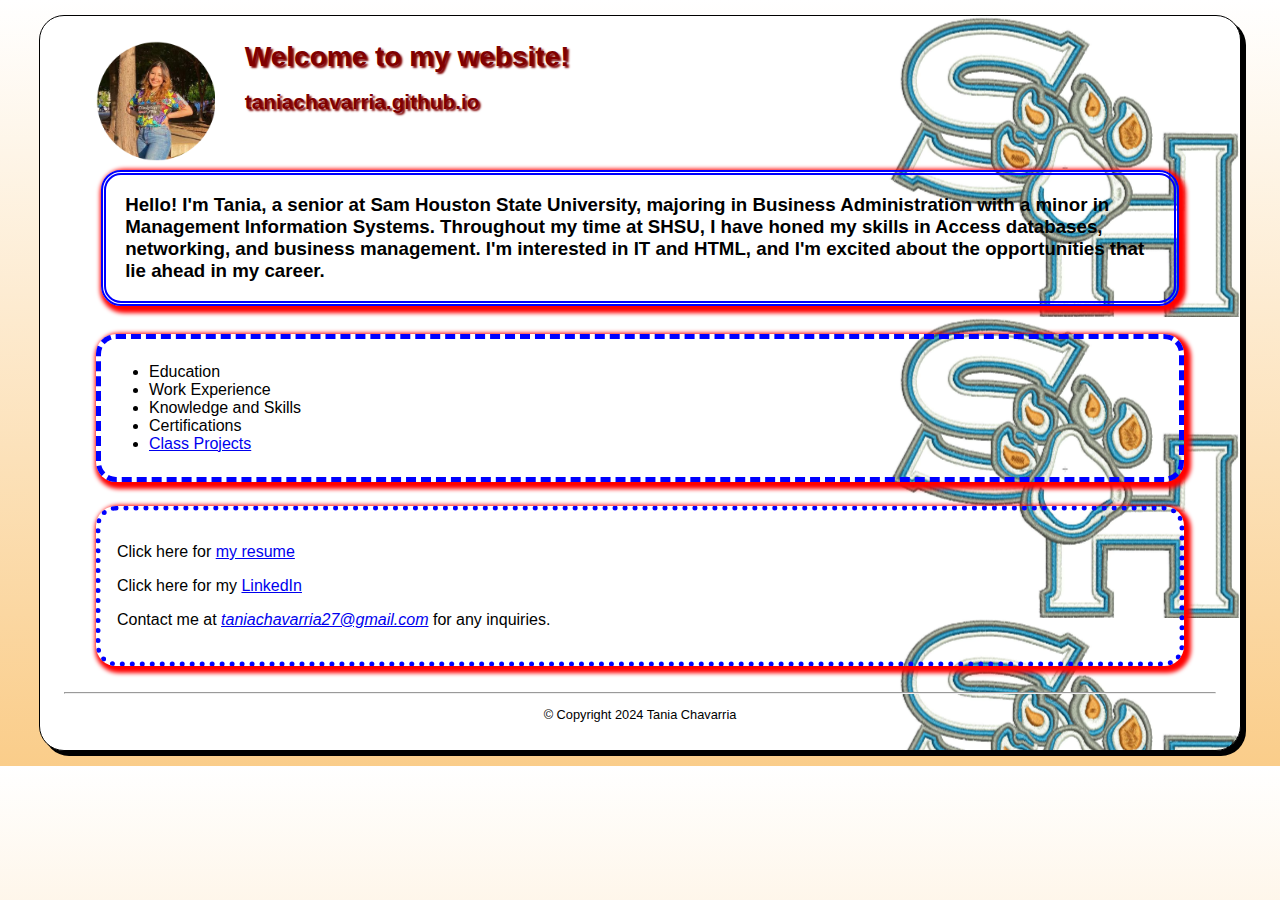
<file: index.html>
<!DOCTYPE html>
<html lang="en">
<head>
    <meta charset="UTF-8">
    <meta name="viewport" content="width=device-width, initial-scale=1.0">
    <meta name="description" content="Tania Chavarria's personal website">
    <meta name="keywords"    content="Tania, Chavarria, SHSU, MIS, professor">
    <title>Tania Chavarria's personal website</title>
    <link rel="stylesheet" href="styles/main1.css">
</head>
<body>
    <header>
        <img src="images/picture.png" alt="Tania's image" height="120">
        <h1 class="shadow">Welcome to my website!</h1>
        <h2 class="shadow">taniachavarria.github.io</h2>
    </header>
    <main>
        <h3>Hello! I'm Tania, a senior at Sam Houston State University, majoring in Business Administration with a minor in Management Information Systems. Throughout my time at SHSU, I have honed my skills in Access databases, networking, and business management. I'm interested in IT and HTML, and I'm excited about the opportunities that lie ahead in my career.</h3>
        <nav>
            <ul id="list">
                <li>Education </li>
                <li>Work Experience</li>
                <li>Knowledge and Skills</li>
                <li>Certifications</li>
                <li><a href="#">Class Projects</a></li>

            </ul>
        </nav>
        <div class="contact">
            <p>Click here for <a href="files/resume.docx">my resume</a></p>
            <p>Click here for my <a href="https://www.linkedin.com/in/tania-chavarria-480b711a0" target="_blank">LinkedIn</a></p>
            <p>Contact me at <em><a href="mailto:taniachavarria@gmail.com"> taniachavarria27@gmail.com</a></em> for any inquiries.</p>
        </div>
        <br>
        <hr>
    </main>
    <footer>
        <p class="copyright">&copy; Copyright 2024 Tania Chavarria</p>
    </footer>
</body>
</html>
</file>
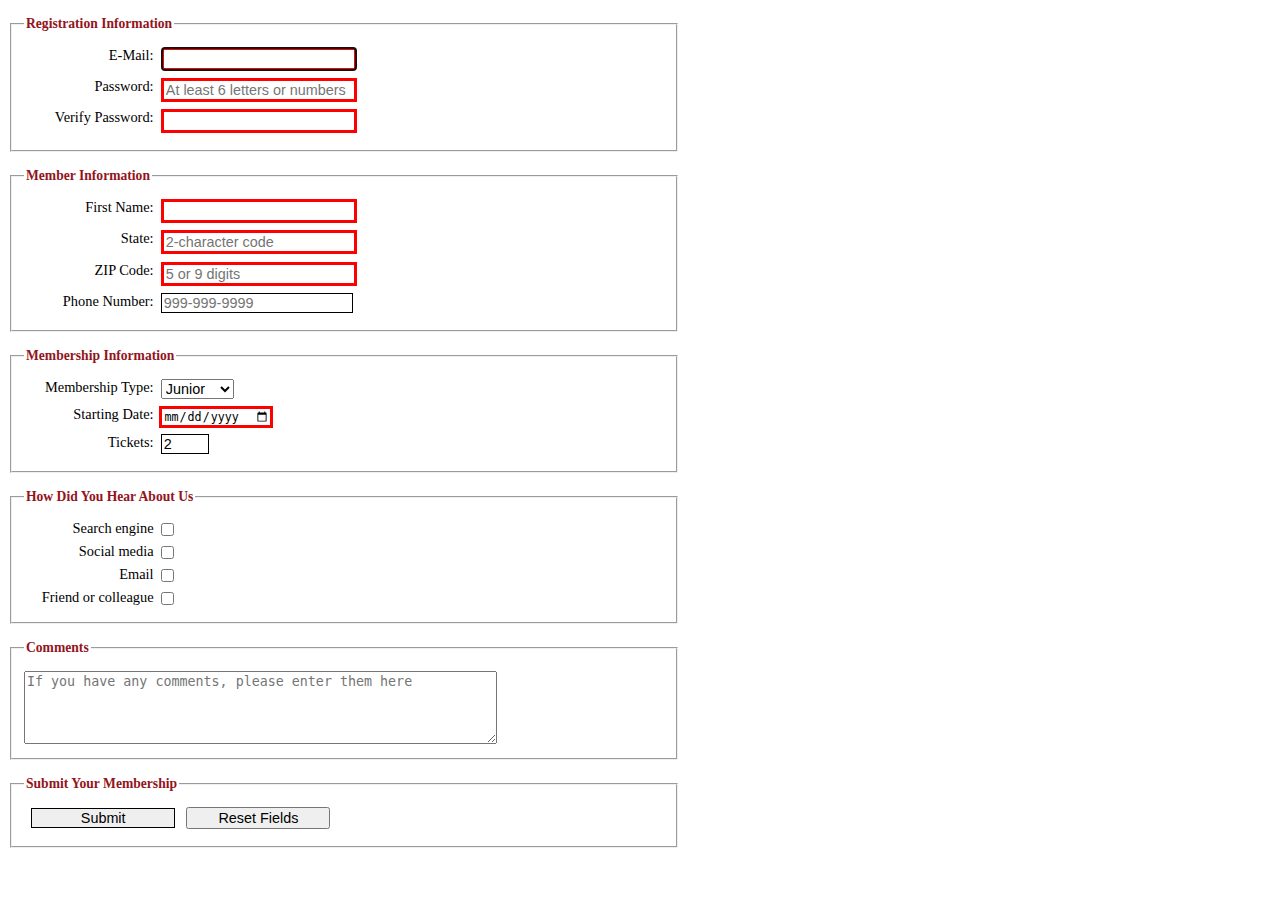
<file: form.html>
<!DOCTYPE html>
<html lang="en">
<head>
    <meta charset="UTF-8">
    <meta name="viewport" content="width=device-width, initial-scale=1.0">
    <title>Q8 Form</title>
    <link rel="stylesheet" href="styles/form.css">
</head>
<body>
    <form action="register_account.html" method="post" id="registration_form">
        <fieldset>
            <legend>Registration Information</legend>
            <label for="email">E-Mail:</label>
            <input type="email" name="email" id="email"
                autofocus required autocomplete="on"><br>
            <label for="password">Password:</label>
            <input type="password" name="password" id="password" required
                placeholder="At least 6 letters or numbers" 
                pattern="[a-zA-Z0-9]{6,}"
                title="Must be at least 6 alphanumeric characters">
            <br>
            <label for="verify">Verify Password:</label>
            <input type="password" name="verify" id="verify" required><br>
     </fieldset>
     <fieldset>
        <legend>Member Information</legend>
        <label for="first_name">First Name:</label>
        <input type="text" name="first_name" id="first_name"
            required autocomplete="on"><br>        
        <label for="state">State:</label>
        <input type="text" name="state" id="state" required 
            maxlength="2" 
            placeholder="2-character code"
            autocomplete="on"><br>
        <label for="zip">ZIP Code:</label>
        <input type="text" name="zip" id="zip" required
            placeholder="5 or 9 digits" 
            pattern="^\d{5}(-\d{4})?$"
            title="Either 5 or 9 digits"
            autocomplete="on"><br>
        <label for="phone">Phone Number:</label>
        <input type="tel" name="phone" id="phone"
            placeholder="999-999-9999" 
            pattern="\d{3}[\-]\d{3}[\-]\d{4}" 
            title="Must be 999-999-999 format"
            autocomplete="on"><br>
    </fieldset>
    <fieldset>
    <legend>Membership Information</legend>
        <label for="membership_type">Membership Type:</label>
        <select name="membership_type" id="membership_type">
            <option value="junior">Junior</option>
            <option value="regular">Regular</option>
            <option value="charter">Charter</option>
        </select><br>
        <label for="start_date">Starting Date:</label>
        <input type="date" name="start_date" id="start_date" required><br>
        <label for="tickets">Tickets:</label>
        <input type="number" name="tickets" id="tickets" min="1" max="4" value="2"><br>
    </fieldset>
    <fieldset>
        <legend>How Did You Hear About Us</legend>
        <input type="checkbox" name="source1" id="source1" value="searchengine">
        <label for="source1">Search engine</label><br>
        <input type="checkbox" name="source1" id="source1" value="socialmedia">
        <label for="source1">Social media</label><br>
        <input type="checkbox" name="source1" id="source1" value="email">
        <label for="source1">Email</label><br>
        <input type="checkbox" name="source1" id="source1" value="friendorcolleague">
        <label for="source1">Friend or colleague</label><br>
        </fieldset>
        <fieldset>
            <legend>Comments</legend>
            <textarea name="comments" id="comments" placeholder="If you have any comments, please enter them here"></textarea><br>
        </fieldset>
        <fieldset id="buttons">
            <legend>Submit Your Membership</legend>
            <input type="submit" value="Submit">
            <input type="reset" value="Reset Fields">
        </fieldset>
        
    </form>
</body>
</html>
</file>
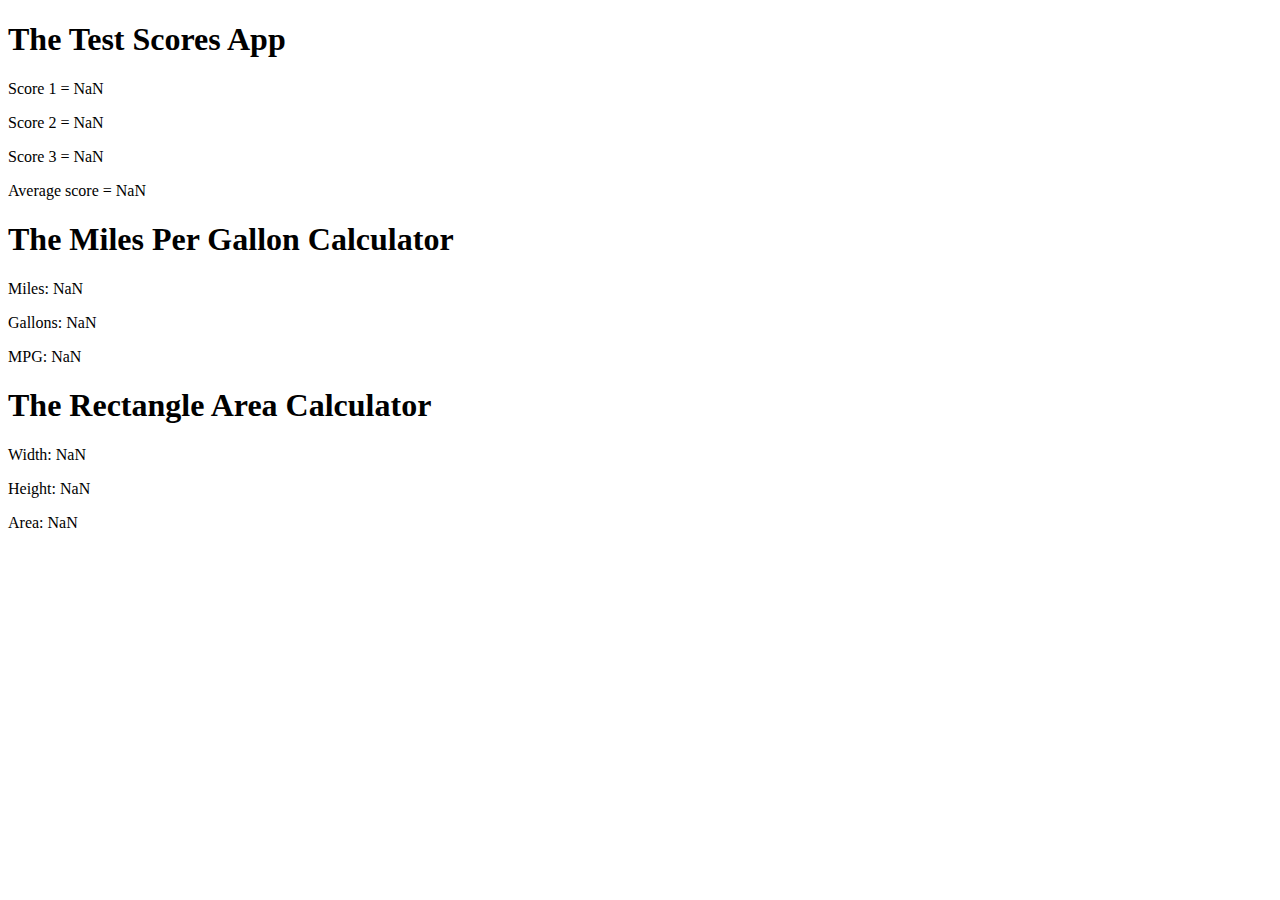
<file: jsdemo24.html>
<!DOCTYPE html>
<html lang="en">
<head>
    <meta charset="UTF-8">
    <meta name="viewport" content="width=device-width, initial-scale=1.0">
    <title>Quiz 9 JavaScript</title>
</head>
<body>
    <h1>The Test Scores App</h1>
    <script src="jsfall.js"></script>

    <h1>The Miles Per Gallon Calculator</h1>
    <script>
        const miles = parseInt(prompt("Enter miles driven"));
        const gallons = parseInt(prompt("Enter gallons of gas used"));
        const mpg = parseFloat(miles/gallons);
        const html2 = `<p>Miles: ${miles}</p>
                        <p>Gallons: ${gallons}</p>
                        <p>MPG: ${mpg.toFixed(2)}</p>`;
        document.write(html2);
</script>
    <h1> The Rectangle Area Calculator</h1>
    <script>
        const width = parseFloat(prompt("Enter width of rectangle"));
        const height =parseFloat(prompt("Enter height of rectangle"));
        const area =parseFloat(prompt("Enter area of rectangle"));
        const html3 = `<p>Width: ${width}</p>
                        <p>Height: ${height}</p>
                        <p>Area: ${area.toFixed(3)}</p>`;
        document.write (html3);
    </script>

</body>
</html>
</file>
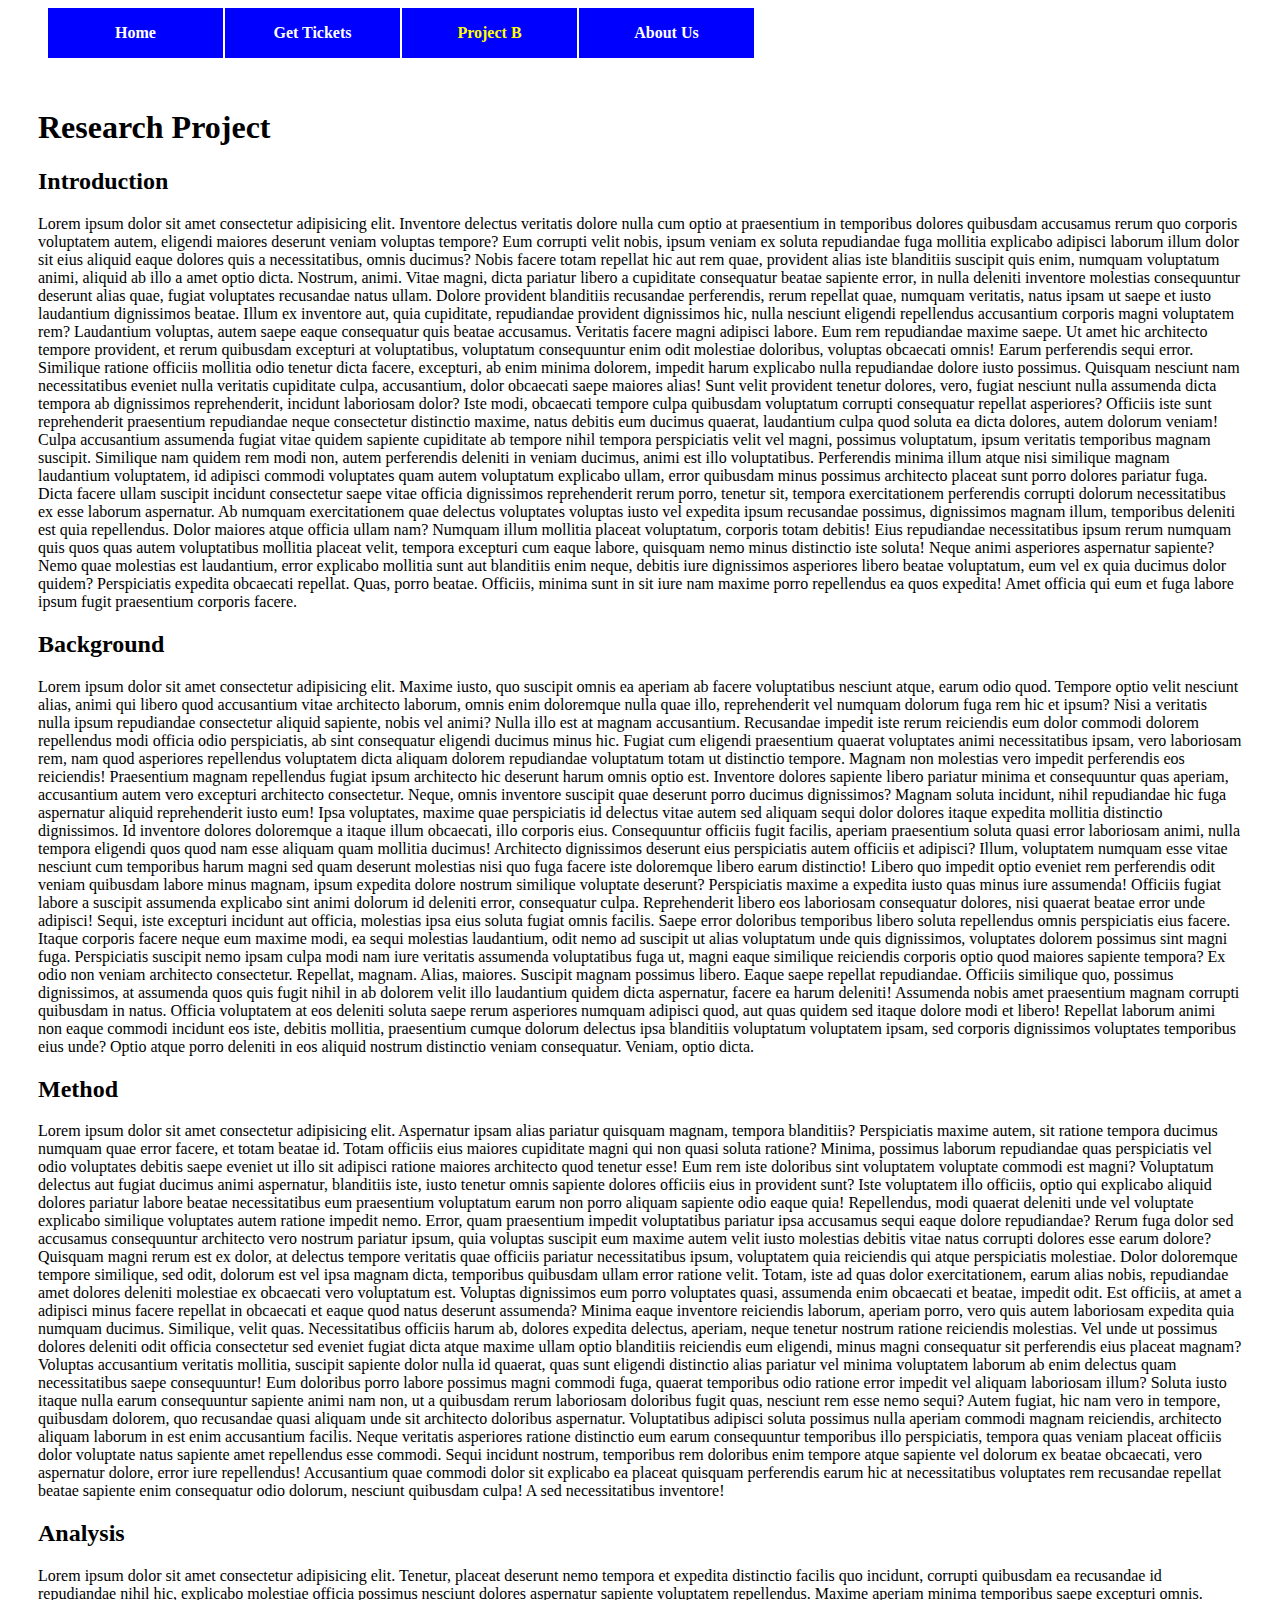
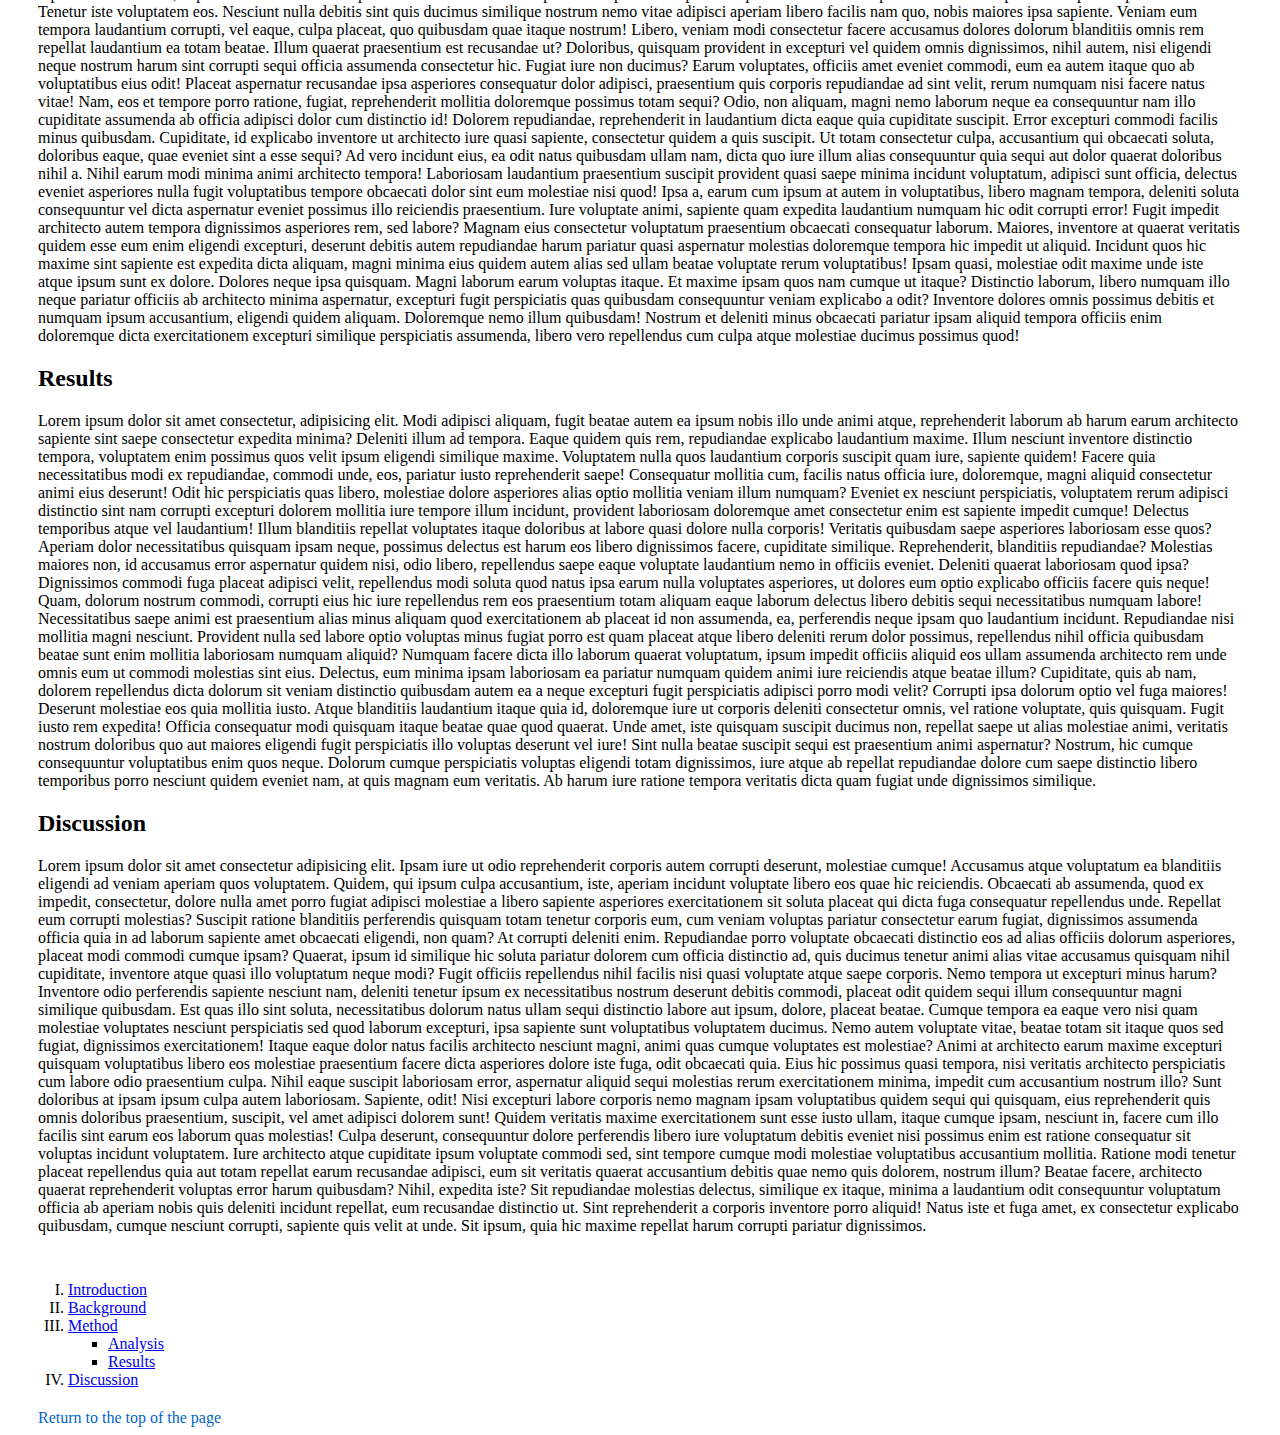
<file: menuquiz5.html>
<!DOCTYPE html>
<html lang="en">
<head>
    <meta charset="UTF-8">
    <meta name="viewport" content="width=device-width, initial-scale=1.0">
    <meta name="description" content="Tania Chavarria's personal website">
    <meta name="keywords"    content="Tania, Chavarria, SHSU, MIS, professor">
    <title>Tania Chavarria | Project </title>   
    <link rel="stylesheet" href="styles/menuquiz5.css">
</head>
<body id="top">
    <nav id="nav_menu">
        <ul>
        <li><a href="index.html">Home</a></li>
        <li><a href="project5.html">Get Tickets</a></li>
        <li><a href="menuquiz5.html" class="current">Project B</a></li>
        <li><a href="#" class="lastitem">About Us</a></li>
        </ul>
     </nav>
     <article>
        <h1>Research Project</h1>
        <h2 id= "introduction">Introduction</h2>
        <p>Lorem ipsum dolor sit amet consectetur adipisicing elit. Inventore delectus veritatis dolore nulla cum optio at praesentium in temporibus dolores quibusdam accusamus rerum quo corporis voluptatem autem, eligendi maiores deserunt veniam voluptas tempore? Eum corrupti velit nobis, ipsum veniam ex soluta repudiandae fuga mollitia explicabo adipisci laborum illum dolor sit eius aliquid eaque dolores quis a necessitatibus, omnis ducimus? Nobis facere totam repellat hic aut rem quae, provident alias iste blanditiis suscipit quis enim, numquam voluptatum animi, aliquid ab illo a amet optio dicta. Nostrum, animi. Vitae magni, dicta pariatur libero a cupiditate consequatur beatae sapiente error, in nulla deleniti inventore molestias consequuntur deserunt alias quae, fugiat voluptates recusandae natus ullam. Dolore provident blanditiis recusandae perferendis, rerum repellat quae, numquam veritatis, natus ipsam ut saepe et iusto laudantium dignissimos beatae. Illum ex inventore aut, quia cupiditate, repudiandae provident dignissimos hic, nulla nesciunt eligendi repellendus accusantium corporis magni voluptatem rem? Laudantium voluptas, autem saepe eaque consequatur quis beatae accusamus. Veritatis facere magni adipisci labore. Eum rem repudiandae maxime saepe. Ut amet hic architecto tempore provident, et rerum quibusdam excepturi at voluptatibus, voluptatum consequuntur enim odit molestiae doloribus, voluptas obcaecati omnis! Earum perferendis sequi error. Similique ratione officiis mollitia odio tenetur dicta facere, excepturi, ab enim minima dolorem, impedit harum explicabo nulla repudiandae dolore iusto possimus. Quisquam nesciunt nam necessitatibus eveniet nulla veritatis cupiditate culpa, accusantium, dolor obcaecati saepe maiores alias! Sunt velit provident tenetur dolores, vero, fugiat nesciunt nulla assumenda dicta tempora ab dignissimos reprehenderit, incidunt laboriosam dolor? Iste modi, obcaecati tempore culpa quibusdam voluptatum corrupti consequatur repellat asperiores? Officiis iste sunt reprehenderit praesentium repudiandae neque consectetur distinctio maxime, natus debitis eum ducimus quaerat, laudantium culpa quod soluta ea dicta dolores, autem dolorum veniam! Culpa accusantium assumenda fugiat vitae quidem sapiente cupiditate ab tempore nihil tempora perspiciatis velit vel magni, possimus voluptatum, ipsum veritatis temporibus magnam suscipit. Similique nam quidem rem modi non, autem perferendis deleniti in veniam ducimus, animi est illo voluptatibus. Perferendis minima illum atque nisi similique magnam laudantium voluptatem, id adipisci commodi voluptates quam autem voluptatum explicabo ullam, error quibusdam minus possimus architecto placeat sunt porro dolores pariatur fuga. Dicta facere ullam suscipit incidunt consectetur saepe vitae officia dignissimos reprehenderit rerum porro, tenetur sit, tempora exercitationem perferendis corrupti dolorum necessitatibus ex esse laborum aspernatur. Ab numquam exercitationem quae delectus voluptates voluptas iusto vel expedita ipsum recusandae possimus, dignissimos magnam illum, temporibus deleniti est quia repellendus. Dolor maiores atque officia ullam nam? Numquam illum mollitia placeat voluptatum, corporis totam debitis! Eius repudiandae necessitatibus ipsum rerum numquam quis quos quas autem voluptatibus mollitia placeat velit, tempora excepturi cum eaque labore, quisquam nemo minus distinctio iste soluta! Neque animi asperiores aspernatur sapiente? Nemo quae molestias est laudantium, error explicabo mollitia sunt aut blanditiis enim neque, debitis iure dignissimos asperiores libero beatae voluptatum, eum vel ex quia ducimus dolor quidem? Perspiciatis expedita obcaecati repellat. Quas, porro beatae. Officiis, minima sunt in sit iure nam maxime porro repellendus ea quos expedita! Amet officia qui eum et fuga labore ipsum fugit praesentium corporis facere.</p>
        <h2 id= "background">Background</h2>
        <p>Lorem ipsum dolor sit amet consectetur adipisicing elit. Maxime iusto, quo suscipit omnis ea aperiam ab facere voluptatibus nesciunt atque, earum odio quod. Tempore optio velit nesciunt alias, animi qui libero quod accusantium vitae architecto laborum, omnis enim doloremque nulla quae illo, reprehenderit vel numquam dolorum fuga rem hic et ipsum? Nisi a veritatis nulla ipsum repudiandae consectetur aliquid sapiente, nobis vel animi? Nulla illo est at magnam accusantium. Recusandae impedit iste rerum reiciendis eum dolor commodi dolorem repellendus modi officia odio perspiciatis, ab sint consequatur eligendi ducimus minus hic. Fugiat cum eligendi praesentium quaerat voluptates animi necessitatibus ipsam, vero laboriosam rem, nam quod asperiores repellendus voluptatem dicta aliquam dolorem repudiandae voluptatum totam ut distinctio tempore. Magnam non molestias vero impedit perferendis eos reiciendis! Praesentium magnam repellendus fugiat ipsum architecto hic deserunt harum omnis optio est. Inventore dolores sapiente libero pariatur minima et consequuntur quas aperiam, accusantium autem vero excepturi architecto consectetur. Neque, omnis inventore suscipit quae deserunt porro ducimus dignissimos? Magnam soluta incidunt, nihil repudiandae hic fuga aspernatur aliquid reprehenderit iusto eum! Ipsa voluptates, maxime quae perspiciatis id delectus vitae autem sed aliquam sequi dolor dolores itaque expedita mollitia distinctio dignissimos. Id inventore dolores doloremque a itaque illum obcaecati, illo corporis eius. Consequuntur officiis fugit facilis, aperiam praesentium soluta quasi error laboriosam animi, nulla tempora eligendi quos quod nam esse aliquam quam mollitia ducimus! Architecto dignissimos deserunt eius perspiciatis autem officiis et adipisci? Illum, voluptatem numquam esse vitae nesciunt cum temporibus harum magni sed quam deserunt molestias nisi quo fuga facere iste doloremque libero earum distinctio! Libero quo impedit optio eveniet rem perferendis odit veniam quibusdam labore minus magnam, ipsum expedita dolore nostrum similique voluptate deserunt? Perspiciatis maxime a expedita iusto quas minus iure assumenda! Officiis fugiat labore a suscipit assumenda explicabo sint animi dolorum id deleniti error, consequatur culpa. Reprehenderit libero eos laboriosam consequatur dolores, nisi quaerat beatae error unde adipisci! Sequi, iste excepturi incidunt aut officia, molestias ipsa eius soluta fugiat omnis facilis. Saepe error doloribus temporibus libero soluta repellendus omnis perspiciatis eius facere. Itaque corporis facere neque eum maxime modi, ea sequi molestias laudantium, odit nemo ad suscipit ut alias voluptatum unde quis dignissimos, voluptates dolorem possimus sint magni fuga. Perspiciatis suscipit nemo ipsam culpa modi nam iure veritatis assumenda voluptatibus fuga ut, magni eaque similique reiciendis corporis optio quod maiores sapiente tempora? Ex odio non veniam architecto consectetur. Repellat, magnam. Alias, maiores. Suscipit magnam possimus libero. Eaque saepe repellat repudiandae. Officiis similique quo, possimus dignissimos, at assumenda quos quis fugit nihil in ab dolorem velit illo laudantium quidem dicta aspernatur, facere ea harum deleniti! Assumenda nobis amet praesentium magnam corrupti quibusdam in natus. Officia voluptatem at eos deleniti soluta saepe rerum asperiores numquam adipisci quod, aut quas quidem sed itaque dolore modi et libero! Repellat laborum animi non eaque commodi incidunt eos iste, debitis mollitia, praesentium cumque dolorum delectus ipsa blanditiis voluptatum voluptatem ipsam, sed corporis dignissimos voluptates temporibus eius unde? Optio atque porro deleniti in eos aliquid nostrum distinctio veniam consequatur. Veniam, optio dicta.</p>
        <h2 id="method">Method</h2>
        <p>Lorem ipsum dolor sit amet consectetur adipisicing elit. Aspernatur ipsam alias pariatur quisquam magnam, tempora blanditiis? Perspiciatis maxime autem, sit ratione tempora ducimus numquam quae error facere, et totam beatae id. Totam officiis eius maiores cupiditate magni qui non quasi soluta ratione? Minima, possimus laborum repudiandae quas perspiciatis vel odio voluptates debitis saepe eveniet ut illo sit adipisci ratione maiores architecto quod tenetur esse! Eum rem iste doloribus sint voluptatem voluptate commodi est magni? Voluptatum delectus aut fugiat ducimus animi aspernatur, blanditiis iste, iusto tenetur omnis sapiente dolores officiis eius in provident sunt? Iste voluptatem illo officiis, optio qui explicabo aliquid dolores pariatur labore beatae necessitatibus eum praesentium voluptatum earum non porro aliquam sapiente odio eaque quia! Repellendus, modi quaerat deleniti unde vel voluptate explicabo similique voluptates autem ratione impedit nemo. Error, quam praesentium impedit voluptatibus pariatur ipsa accusamus sequi eaque dolore repudiandae? Rerum fuga dolor sed accusamus consequuntur architecto vero nostrum pariatur ipsum, quia voluptas suscipit eum maxime autem velit iusto molestias debitis vitae natus corrupti dolores esse earum dolore? Quisquam magni rerum est ex dolor, at delectus tempore veritatis quae officiis pariatur necessitatibus ipsum, voluptatem quia reiciendis qui atque perspiciatis molestiae. Dolor doloremque tempore similique, sed odit, dolorum est vel ipsa magnam dicta, temporibus quibusdam ullam error ratione velit. Totam, iste ad quas dolor exercitationem, earum alias nobis, repudiandae amet dolores deleniti molestiae ex obcaecati vero voluptatum est. Voluptas dignissimos eum porro voluptates quasi, assumenda enim obcaecati et beatae, impedit odit. Est officiis, at amet a adipisci minus facere repellat in obcaecati et eaque quod natus deserunt assumenda? Minima eaque inventore reiciendis laborum, aperiam porro, vero quis autem laboriosam expedita quia numquam ducimus. Similique, velit quas. Necessitatibus officiis harum ab, dolores expedita delectus, aperiam, neque tenetur nostrum ratione reiciendis molestias. Vel unde ut possimus dolores deleniti odit officia consectetur sed eveniet fugiat dicta atque maxime ullam optio blanditiis reiciendis eum eligendi, minus magni consequatur sit perferendis eius placeat magnam? Voluptas accusantium veritatis mollitia, suscipit sapiente dolor nulla id quaerat, quas sunt eligendi distinctio alias pariatur vel minima voluptatem laborum ab enim delectus quam necessitatibus saepe consequuntur! Eum doloribus porro labore possimus magni commodi fuga, quaerat temporibus odio ratione error impedit vel aliquam laboriosam illum? Soluta iusto itaque nulla earum consequuntur sapiente animi nam non, ut a quibusdam rerum laboriosam doloribus fugit quas, nesciunt rem esse nemo sequi? Autem fugiat, hic nam vero in tempore, quibusdam dolorem, quo recusandae quasi aliquam unde sit architecto doloribus aspernatur. Voluptatibus adipisci soluta possimus nulla aperiam commodi magnam reiciendis, architecto aliquam laborum in est enim accusantium facilis. Neque veritatis asperiores ratione distinctio eum earum consequuntur temporibus illo perspiciatis, tempora quas veniam placeat officiis dolor voluptate natus sapiente amet repellendus esse commodi. Sequi incidunt nostrum, temporibus rem doloribus enim tempore atque sapiente vel dolorum ex beatae obcaecati, vero aspernatur dolore, error iure repellendus! Accusantium quae commodi dolor sit explicabo ea placeat quisquam perferendis earum hic at necessitatibus voluptates rem recusandae repellat beatae sapiente enim consequatur odio dolorum, nesciunt quibusdam culpa! A sed necessitatibus inventore!</p>
        <h2 id="analysis">Analysis</h2>
        <p>Lorem ipsum dolor sit amet consectetur adipisicing elit. Tenetur, placeat deserunt nemo tempora et expedita distinctio facilis quo incidunt, corrupti quibusdam ea recusandae id repudiandae nihil hic, explicabo molestiae officia possimus nesciunt dolores aspernatur sapiente voluptatem repellendus. Maxime aperiam minima temporibus saepe excepturi omnis. Tenetur iste voluptatem eos. Nesciunt nulla debitis sint quis ducimus similique nostrum nemo vitae adipisci aperiam libero facilis nam quo, nobis maiores ipsa sapiente. Veniam eum tempora laudantium corrupti, vel eaque, culpa placeat, quo quibusdam quae itaque nostrum! Libero, veniam modi consectetur facere accusamus dolores dolorum blanditiis omnis rem repellat laudantium ea totam beatae. Illum quaerat praesentium est recusandae ut? Doloribus, quisquam provident in excepturi vel quidem omnis dignissimos, nihil autem, nisi eligendi neque nostrum harum sint corrupti sequi officia assumenda consectetur hic. Fugiat iure non ducimus? Earum voluptates, officiis amet eveniet commodi, eum ea autem itaque quo ab voluptatibus eius odit! Placeat aspernatur recusandae ipsa asperiores consequatur dolor adipisci, praesentium quis corporis repudiandae ad sint velit, rerum numquam nisi facere natus vitae! Nam, eos et tempore porro ratione, fugiat, reprehenderit mollitia doloremque possimus totam sequi? Odio, non aliquam, magni nemo laborum neque ea consequuntur nam illo cupiditate assumenda ab officia adipisci dolor cum distinctio id! Dolorem repudiandae, reprehenderit in laudantium dicta eaque quia cupiditate suscipit. Error excepturi commodi facilis minus quibusdam. Cupiditate, id explicabo inventore ut architecto iure quasi sapiente, consectetur quidem a quis suscipit. Ut totam consectetur culpa, accusantium qui obcaecati soluta, doloribus eaque, quae eveniet sint a esse sequi? Ad vero incidunt eius, ea odit natus quibusdam ullam nam, dicta quo iure illum alias consequuntur quia sequi aut dolor quaerat doloribus nihil a. Nihil earum modi minima animi architecto tempora! Laboriosam laudantium praesentium suscipit provident quasi saepe minima incidunt voluptatum, adipisci sunt officia, delectus eveniet asperiores nulla fugit voluptatibus tempore obcaecati dolor sint eum molestiae nisi quod! Ipsa a, earum cum ipsum at autem in voluptatibus, libero magnam tempora, deleniti soluta consequuntur vel dicta aspernatur eveniet possimus illo reiciendis praesentium. Iure voluptate animi, sapiente quam expedita laudantium numquam hic odit corrupti error! Fugit impedit architecto autem tempora dignissimos asperiores rem, sed labore? Magnam eius consectetur voluptatum praesentium obcaecati consequatur laborum. Maiores, inventore at quaerat veritatis quidem esse eum enim eligendi excepturi, deserunt debitis autem repudiandae harum pariatur quasi aspernatur molestias doloremque tempora hic impedit ut aliquid. Incidunt quos hic maxime sint sapiente est expedita dicta aliquam, magni minima eius quidem autem alias sed ullam beatae voluptate rerum voluptatibus! Ipsam quasi, molestiae odit maxime unde iste atque ipsum sunt ex dolore. Dolores neque ipsa quisquam. Magni laborum earum voluptas itaque. Et maxime ipsam quos nam cumque ut itaque? Distinctio laborum, libero numquam illo neque pariatur officiis ab architecto minima aspernatur, excepturi fugit perspiciatis quas quibusdam consequuntur veniam explicabo a odit? Inventore dolores omnis possimus debitis et numquam ipsum accusantium, eligendi quidem aliquam. Doloremque nemo illum quibusdam! Nostrum et deleniti minus obcaecati pariatur ipsam aliquid tempora officiis enim doloremque dicta exercitationem excepturi similique perspiciatis assumenda, libero vero repellendus cum culpa atque molestiae ducimus possimus quod!</p>
        <h2 id="results">Results</h2>
        <p>Lorem ipsum dolor sit amet consectetur, adipisicing elit. Modi adipisci aliquam, fugit beatae autem ea ipsum nobis illo unde animi atque, reprehenderit laborum ab harum earum architecto sapiente sint saepe consectetur expedita minima? Deleniti illum ad tempora. Eaque quidem quis rem, repudiandae explicabo laudantium maxime. Illum nesciunt inventore distinctio tempora, voluptatem enim possimus quos velit ipsum eligendi similique maxime. Voluptatem nulla quos laudantium corporis suscipit quam iure, sapiente quidem! Facere quia necessitatibus modi ex repudiandae, commodi unde, eos, pariatur iusto reprehenderit saepe! Consequatur mollitia cum, facilis natus officia iure, doloremque, magni aliquid consectetur animi eius deserunt! Odit hic perspiciatis quas libero, molestiae dolore asperiores alias optio mollitia veniam illum numquam? Eveniet ex nesciunt perspiciatis, voluptatem rerum adipisci distinctio sint nam corrupti excepturi dolorem mollitia iure tempore illum incidunt, provident laboriosam doloremque amet consectetur enim est sapiente impedit cumque! Delectus temporibus atque vel laudantium! Illum blanditiis repellat voluptates itaque doloribus at labore quasi dolore nulla corporis! Veritatis quibusdam saepe asperiores laboriosam esse quos? Aperiam dolor necessitatibus quisquam ipsam neque, possimus delectus est harum eos libero dignissimos facere, cupiditate similique. Reprehenderit, blanditiis repudiandae? Molestias maiores non, id accusamus error aspernatur quidem nisi, odio libero, repellendus saepe eaque voluptate laudantium nemo in officiis eveniet. Deleniti quaerat laboriosam quod ipsa? Dignissimos commodi fuga placeat adipisci velit, repellendus modi soluta quod natus ipsa earum nulla voluptates asperiores, ut dolores eum optio explicabo officiis facere quis neque! Quam, dolorum nostrum commodi, corrupti eius hic iure repellendus rem eos praesentium totam aliquam eaque laborum delectus libero debitis sequi necessitatibus numquam labore! Necessitatibus saepe animi est praesentium alias minus aliquam quod exercitationem ab placeat id non assumenda, ea, perferendis neque ipsam quo laudantium incidunt. Repudiandae nisi mollitia magni nesciunt. Provident nulla sed labore optio voluptas minus fugiat porro est quam placeat atque libero deleniti rerum dolor possimus, repellendus nihil officia quibusdam beatae sunt enim mollitia laboriosam numquam aliquid? Numquam facere dicta illo laborum quaerat voluptatum, ipsum impedit officiis aliquid eos ullam assumenda architecto rem unde omnis eum ut commodi molestias sint eius. Delectus, eum minima ipsam laboriosam ea pariatur numquam quidem animi iure reiciendis atque beatae illum? Cupiditate, quis ab nam, dolorem repellendus dicta dolorum sit veniam distinctio quibusdam autem ea a neque excepturi fugit perspiciatis adipisci porro modi velit? Corrupti ipsa dolorum optio vel fuga maiores! Deserunt molestiae eos quia mollitia iusto. Atque blanditiis laudantium itaque quia id, doloremque iure ut corporis deleniti consectetur omnis, vel ratione voluptate, quis quisquam. Fugit iusto rem expedita! Officia consequatur modi quisquam itaque beatae quae quod quaerat. Unde amet, iste quisquam suscipit ducimus non, repellat saepe ut alias molestiae animi, veritatis nostrum doloribus quo aut maiores eligendi fugit perspiciatis illo voluptas deserunt vel iure! Sint nulla beatae suscipit sequi est praesentium animi aspernatur? Nostrum, hic cumque consequuntur voluptatibus enim quos neque. Dolorum cumque perspiciatis voluptas eligendi totam dignissimos, iure atque ab repellat repudiandae dolore cum saepe distinctio libero temporibus porro nesciunt quidem eveniet nam, at quis magnam eum veritatis. Ab harum iure ratione tempora veritatis dicta quam fugiat unde dignissimos similique.</p>
        <h2 id="discussion">Discussion</h2>
        <p>Lorem ipsum dolor sit amet consectetur adipisicing elit. Ipsam iure ut odio reprehenderit corporis autem corrupti deserunt, molestiae cumque! Accusamus atque voluptatum ea blanditiis eligendi ad veniam aperiam quos voluptatem. Quidem, qui ipsum culpa accusantium, iste, aperiam incidunt voluptate libero eos quae hic reiciendis. Obcaecati ab assumenda, quod ex impedit, consectetur, dolore nulla amet porro fugiat adipisci molestiae a libero sapiente asperiores exercitationem sit soluta placeat qui dicta fuga consequatur repellendus unde. Repellat eum corrupti molestias? Suscipit ratione blanditiis perferendis quisquam totam tenetur corporis eum, cum veniam voluptas pariatur consectetur earum fugiat, dignissimos assumenda officia quia in ad laborum sapiente amet obcaecati eligendi, non quam? At corrupti deleniti enim. Repudiandae porro voluptate obcaecati distinctio eos ad alias officiis dolorum asperiores, placeat modi commodi cumque ipsam? Quaerat, ipsum id similique hic soluta pariatur dolorem cum officia distinctio ad, quis ducimus tenetur animi alias vitae accusamus quisquam nihil cupiditate, inventore atque quasi illo voluptatum neque modi? Fugit officiis repellendus nihil facilis nisi quasi voluptate atque saepe corporis. Nemo tempora ut excepturi minus harum? Inventore odio perferendis sapiente nesciunt nam, deleniti tenetur ipsum ex necessitatibus nostrum deserunt debitis commodi, placeat odit quidem sequi illum consequuntur magni similique quibusdam. Est quas illo sint soluta, necessitatibus dolorum natus ullam sequi distinctio labore aut ipsum, dolore, placeat beatae. Cumque tempora ea eaque vero nisi quam molestiae voluptates nesciunt perspiciatis sed quod laborum excepturi, ipsa sapiente sunt voluptatibus voluptatem ducimus. Nemo autem voluptate vitae, beatae totam sit itaque quos sed fugiat, dignissimos exercitationem! Itaque eaque dolor natus facilis architecto nesciunt magni, animi quas cumque voluptates est molestiae? Animi at architecto earum maxime excepturi quisquam voluptatibus libero eos molestiae praesentium facere dicta asperiores dolore iste fuga, odit obcaecati quia. Eius hic possimus quasi tempora, nisi veritatis architecto perspiciatis cum labore odio praesentium culpa. Nihil eaque suscipit laboriosam error, aspernatur aliquid sequi molestias rerum exercitationem minima, impedit cum accusantium nostrum illo? Sunt doloribus at ipsam ipsum culpa autem laboriosam. Sapiente, odit! Nisi excepturi labore corporis nemo magnam ipsam voluptatibus quidem sequi qui quisquam, eius reprehenderit quis omnis doloribus praesentium, suscipit, vel amet adipisci dolorem sunt! Quidem veritatis maxime exercitationem sunt esse iusto ullam, itaque cumque ipsam, nesciunt in, facere cum illo facilis sint earum eos laborum quas molestias! Culpa deserunt, consequuntur dolore perferendis libero iure voluptatum debitis eveniet nisi possimus enim est ratione consequatur sit voluptas incidunt voluptatem. Iure architecto atque cupiditate ipsum voluptate commodi sed, sint tempore cumque modi molestiae voluptatibus accusantium mollitia. Ratione modi tenetur placeat repellendus quia aut totam repellat earum recusandae adipisci, eum sit veritatis quaerat accusantium debitis quae nemo quis dolorem, nostrum illum? Beatae facere, architecto quaerat reprehenderit voluptas error harum quibusdam? Nihil, expedita iste? Sit repudiandae molestias delectus, similique ex itaque, minima a laudantium odit consequuntur voluptatum officia ab aperiam nobis quis deleniti incidunt repellat, eum recusandae distinctio ut. Sint reprehenderit a corporis inventore porro aliquid! Natus iste et fuga amet, ex consectetur explicabo quibusdam, cumque nesciunt corrupti, sapiente quis velit at unde. Sit ipsum, quia hic maxime repellat harum corrupti pariatur dignissimos.</p>
    </article>
    <aside>
        <ol>
            <li><a href="#introduction">Introduction</a></li>
            <li><a href="#background">Background</a></li>
            <li>
                <a href="#method">Method</a></li>
                <ul>  
                    <li><a href="#analysis">Analysis</a></li>
                    <li><a href="#results">Results</a></li>
                </ul>
                <li><a href="#discussion">Discussion</a></li>
        </ol>
    </aside>
</body>
</html>

</body>
<div class="return-top">
    <a href="#top">Return to the top of the page</a>
</div>
</file>
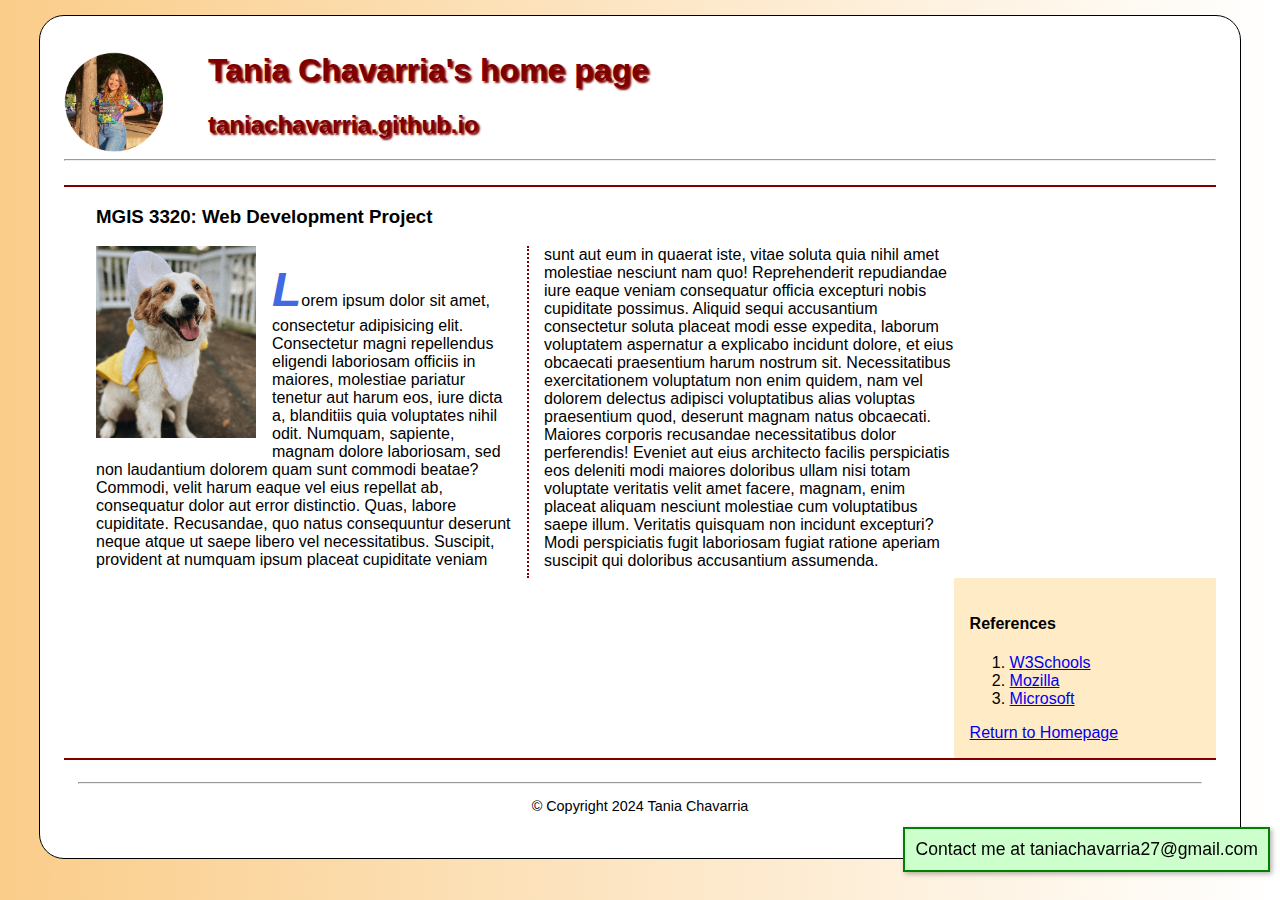
<file: project5.html>
<!DOCTYPE html>
<html lang="en">
<head>
    <meta charset="UTF-8">
    <meta name="viewport" content="width=device-width, initial-scale=1.0">
    <meta name="description" content="Tania Chavarria's personal website">
    <meta name="keywords"    content="Tania, Chavarria, SHSU, MIS, professor">
    <title>Tania Chavarria | Project </title>   
    <link rel="stylesheet" href="styles/project5.css">
</head>
<body>
    <header>
        <img src="images/picture.png" alt="Tania's image" height="150">
        <h1 class="shadow">Tania Chavarria's home page</h1>
        <h2 class="shadow">taniachavarria.github.io</h2>
        <hr>
    </header>
    <article>
        <h3> MGIS 3320: Web Development Project</h3>
        <img src="images/balboa.png" alt="White dog" width="160">
        <p>Lorem ipsum dolor sit amet, consectetur adipisicing elit. Consectetur magni repellendus eligendi laboriosam officiis in maiores, molestiae pariatur tenetur aut harum eos, iure dicta a, blanditiis quia voluptates nihil odit. Numquam, sapiente, magnam dolore laboriosam, sed non laudantium dolorem quam sunt commodi beatae? Commodi, velit harum eaque vel eius repellat ab, consequatur dolor aut error distinctio. Quas, labore cupiditate. Recusandae, quo natus consequuntur deserunt neque atque ut saepe libero vel necessitatibus. Suscipit, provident at numquam ipsum placeat cupiditate veniam sunt aut eum in quaerat iste, vitae soluta quia nihil amet molestiae nesciunt nam quo! Reprehenderit repudiandae iure eaque veniam consequatur officia excepturi nobis cupiditate possimus. Aliquid sequi accusantium consectetur soluta placeat modi esse expedita, laborum voluptatem aspernatur a explicabo incidunt dolore, et eius obcaecati praesentium harum nostrum sit. Necessitatibus exercitationem voluptatum non enim quidem, nam vel dolorem delectus adipisci voluptatibus alias voluptas praesentium quod, deserunt magnam natus obcaecati. Maiores corporis recusandae necessitatibus dolor perferendis! Eveniet aut eius architecto facilis perspiciatis eos deleniti modi maiores doloribus ullam nisi totam voluptate veritatis velit amet facere, magnam, enim placeat aliquam nesciunt molestiae cum voluptatibus saepe illum. Veritatis quisquam non incidunt excepturi? Modi perspiciatis fugit laboriosam fugiat ratione aperiam suscipit qui doloribus accusantium assumenda.</p>  
    </article>
    <aside>
        <h4> References </h4>
        <ol>
            <li><a href="https://www.w3schools.com">W3Schools</a></li>
            <li><a href="https://developer.mozilla.org">Mozilla</a></li>
            <li><a href="https://www.microsoft.com">Microsoft</a></li>
        </ol>
        <a href="index.html">Return to Homepage</a>
    </aside>
    <footer>
        <hr>
        <p>&copy; Copyright 2024 Tania Chavarria</p>
    </footer>
    <p class="fixed">Contact me at taniachavarria27@gmail.com</p>  
</body>
</html>
</file>
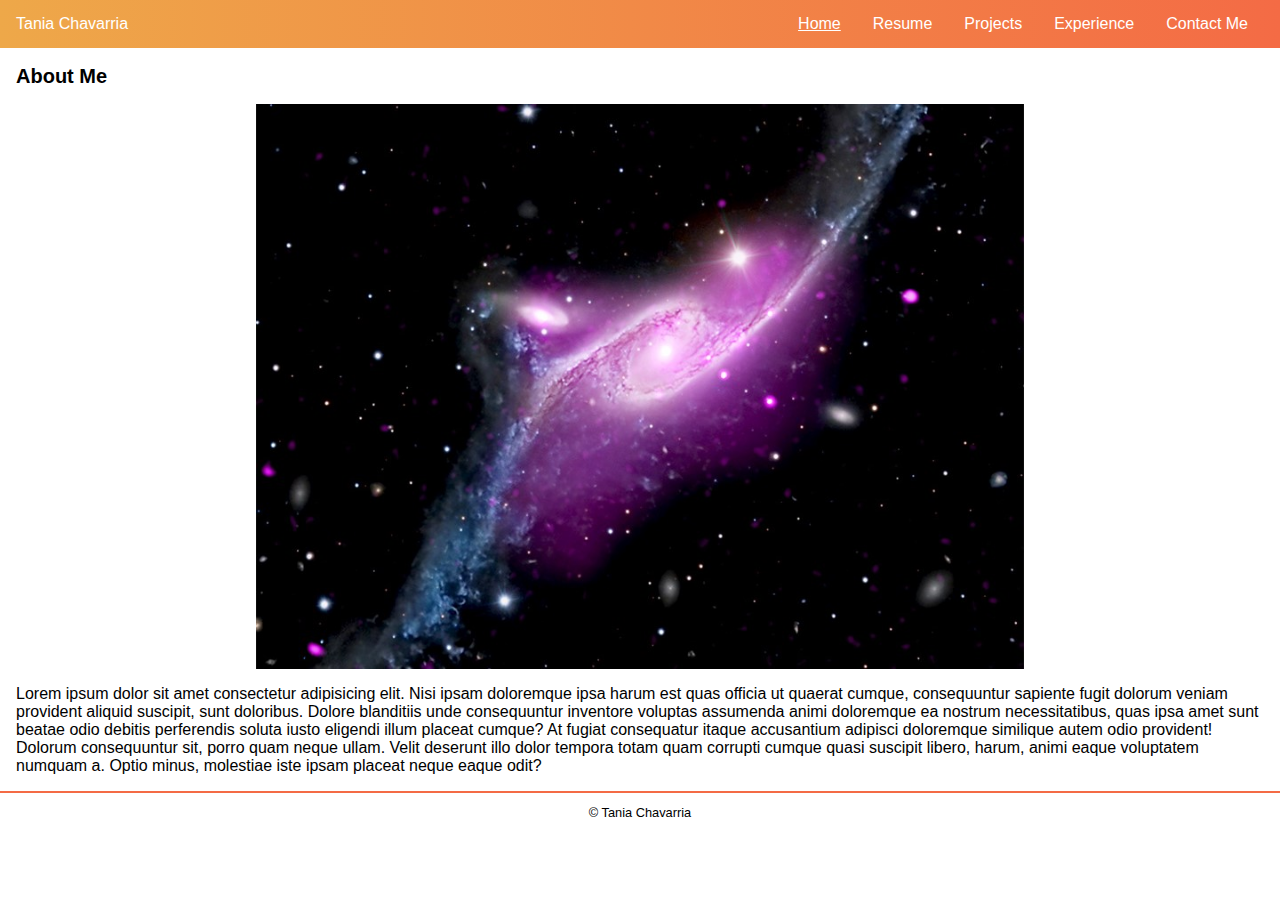
<file: rwd5.html>
<!DOCTYPE html>
<html lang="en">
<head>
    <meta charset="UTF-8">
    <meta name="viewport" content="width=device-width, initial-scale=1.0">
    <title>Quiz 6: RWD</title>
    <link rel="stylesheet" href="styles/rwd5.css">
</head>
<body>
    <section class="top-nav">
        <div>
            <p>Tania Chavarria</p>
            </div>
            <input id="menu-toggle" type="checkbox">
            <label class="menu-button-container" for="menu-toggle">
            <div class="menu-button"></div>
            </label>
            <ul class="menu">
                <li><a class="current" href="rwd5.html">Home</a></li>
                <li><a href="files/resume.docx"target="_blank">Resume</a></li>
                <li><a href="#">Projects</a></li>
                <li><a href="#">Experience</a></li>
                <li><a href="#">Contact Me</a></li>
            </ul>
    </section>
    <article>
        <h2>About Me</h2>
        <img src="images/universe.jpg" alt="New image of the universe" title="New image of the universe">
        <p>Lorem ipsum dolor sit amet consectetur adipisicing elit. Nisi ipsam doloremque ipsa harum est quas officia ut quaerat cumque, consequuntur sapiente fugit dolorum veniam provident aliquid suscipit, sunt doloribus. Dolore blanditiis unde consequuntur inventore voluptas assumenda animi doloremque ea nostrum necessitatibus, quas ipsa amet sunt beatae odio debitis perferendis soluta iusto eligendi illum placeat cumque? At fugiat consequatur itaque accusantium adipisci doloremque similique autem odio provident! Dolorum consequuntur sit, porro quam neque ullam. Velit deserunt illo dolor tempora totam quam corrupti cumque quasi suscipit libero, harum, animi eaque voluptatem numquam a. Optio minus, molestiae iste ipsam placeat neque eaque odit?</p>
    </article>
    <footer>
        <p>&copy; Tania Chavarria</p>
    </footer>
</body>
</html>
</file>
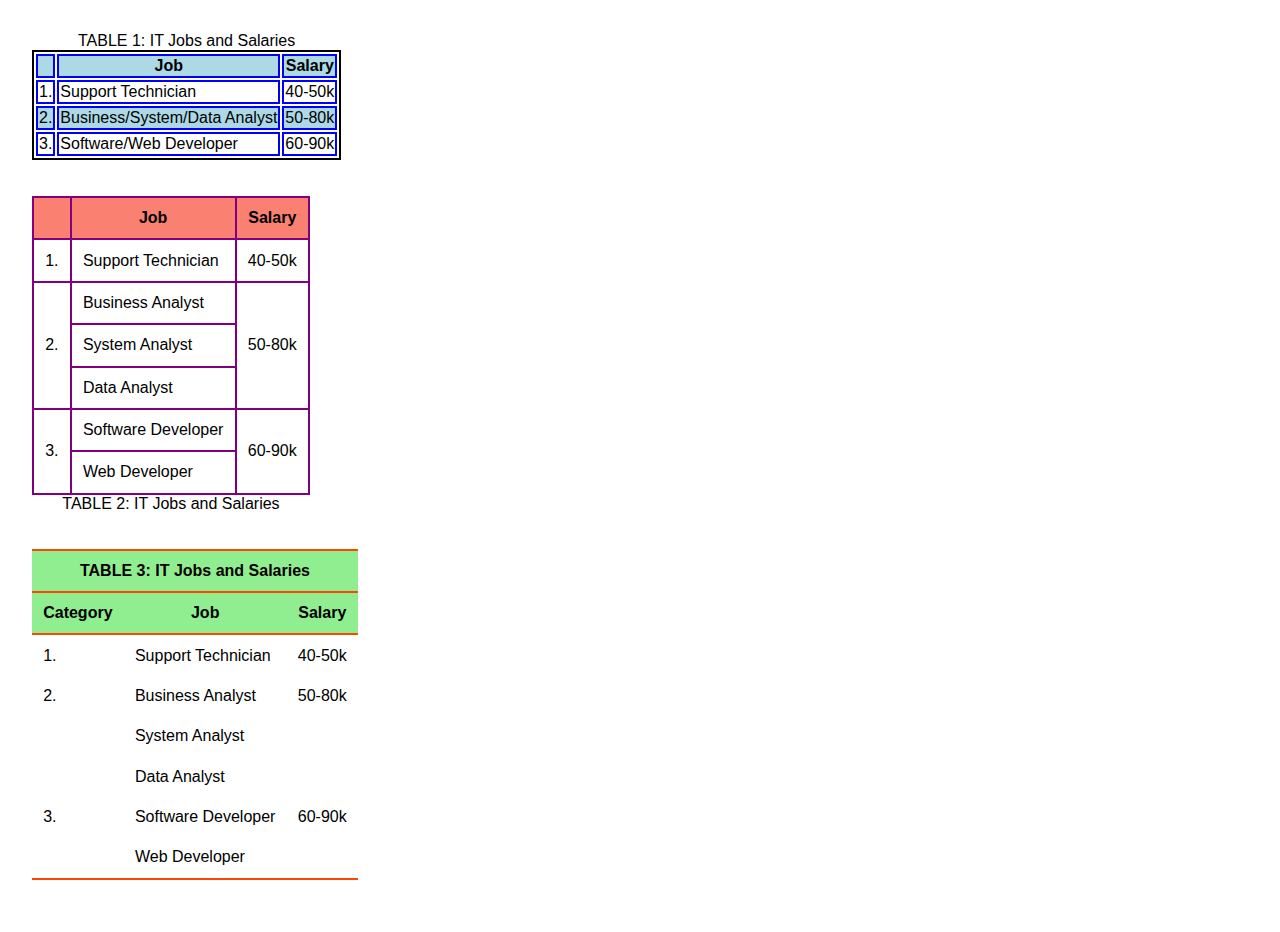
<file: table.html>
<!DOCTYPE html>
<html lang="en">
<head>
    <meta charset="UTF-8">
    <meta name="viewport" content="width=device-width, initial-scale=1.0">
    <title>Tables</title>
    <link rel="stylesheet" href="styles/table.css">
</head>
<body>
    <table class="first">
        <caption>TABLE 1: IT Jobs and Salaries</caption>
        <tr>
            <th></th>
            <th>Job</th>
            <th>Salary</th>
        </tr>
        <tr>
            <td>1.</td>
            <td>Support Technician</td>
            <td>40-50k</td>
        </tr>
        <tr>
            <td>2.</td>
            <td>Business/System/Data Analyst</td>
            <td>50-80k</td>
        </tr>
        <tr>
            <td>3.</td>
            <td>Software/Web Developer</td>
            <td>60-90k</td>
        </tr>
    </table>
    <br><br>
    <table class="second">
        <caption>TABLE 2: IT Jobs and Salaries</caption>
        <tr>
            <th></th>
            <th>Job</th>
            <th>Salary</th>
        </tr>
        <tr>
            <td>1.</td>
            <td>Support Technician</td>
            <td>40-50k</td>
        </tr>
        <tr>
            <td rowspan="3">2.</td>
            <td>Business Analyst</td>
            <td rowspan="3">50-80k</td>
        </tr>
        <tr>
            <td>System Analyst</td>
        </tr>
        <tr>
            <td>Data Analyst</td>
        </tr>
        <tr>
            <td rowspan="2">3.</td>
            <td>Software Developer</td>
            <td rowspan="2">60-90k</td>
        </tr>
        <tr>
            <td>Web Developer</td>
        </tr>
    </table>
    <br><br>
    <!-- Third Table -->
    <table class="third">
        <thead>
            <tr>
                <th colspan="3">TABLE 3: IT Jobs and Salaries</th>
            </tr>
            <tr>
                <th>Category</th>
                <th>Job</th>
                <th>Salary</th>
            </tr>
        </thead>
        <tbody>
            <tr>
                <td rowspan="1">1.</td>
                <td>Support Technician</td>
                <td>40-50k</td>
            </tr>
            <tr>
                <td rowspan="3">2.</td>
                <td>Business Analyst</td>
                <td rowspan="3">50-80k</td>
            </tr>
            <tr>
                <td>System Analyst</td>
            </tr>
            <tr>
                <td>Data Analyst</td>
            </tr>
            <tr>
                <td rowspan="2">3.</td>
                <td>Software Developer</td>
                <td rowspan="2">60-90k</td>
            </tr>
            <tr>
                <td>Web Developer</td>
            </tr>
        </tbody>
    </table>
    <br><br>
</body>
</html>
</file>
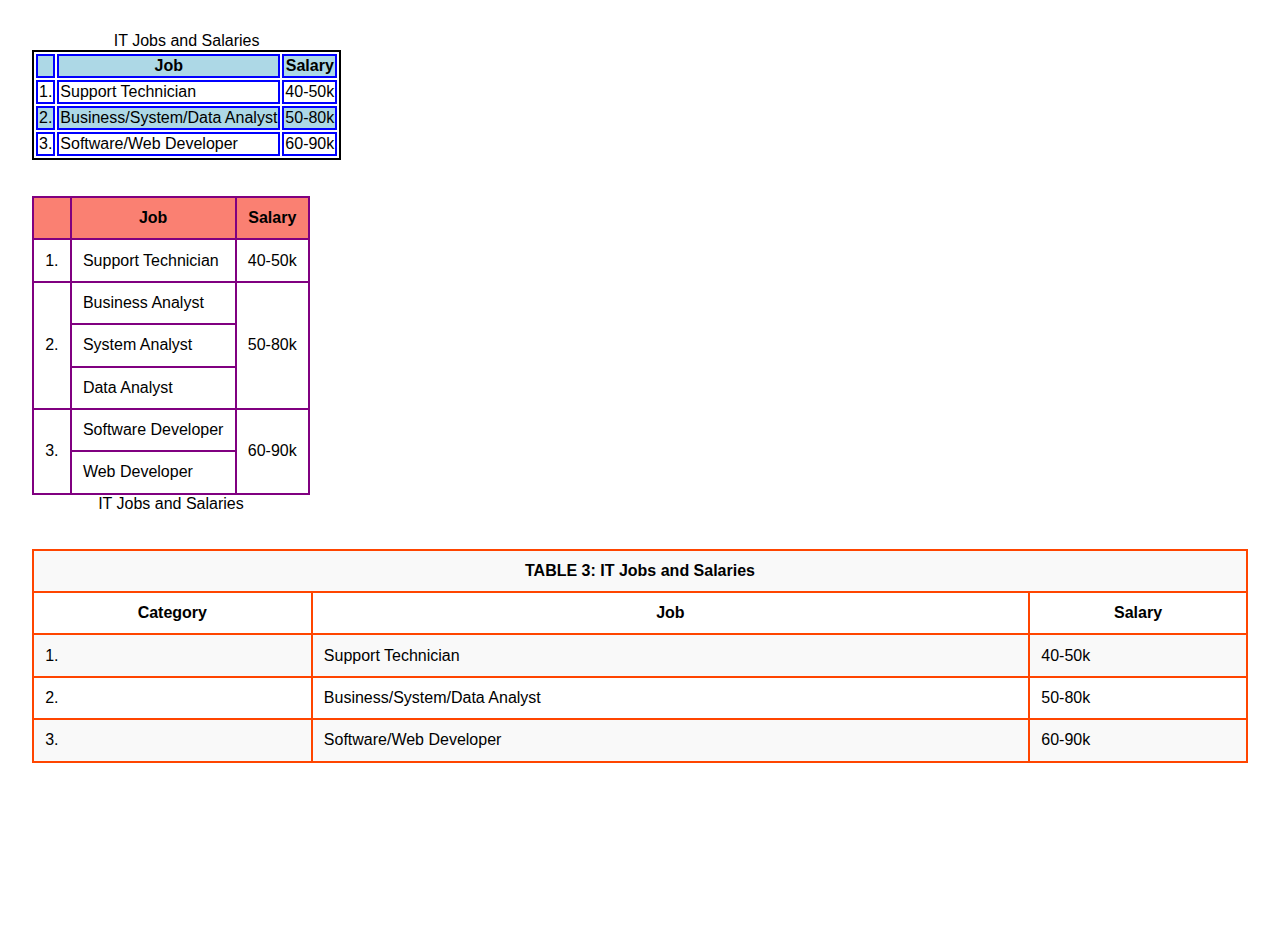
<file: tablefake.html>
<!DOCTYPE html>
<html lang="en">
<head>
    <meta charset="UTF-8">
    <meta name="viewport" content="width=device-width, initial-scale=1.0">
    <title>Tables</title>
    <link rel="stylesheet" href="styles/tablefake.css">
</head>
<body>
    <table class="first">
        <caption>IT Jobs and Salaries</caption>
        <tr>
            <th></th>
            <th>Job</th>
            <th>Salary</th>
        </tr>
        <tr>
            <td>1.</td>
            <td>Support Technician</td>
            <td>40-50k</td>
        </tr>
        <tr>
            <td>2.</td>
            <td>Business/System/Data Analyst</td>
            <td>50-80k</td>
        </tr>
        <tr>
            <td>3.</td>
            <td>Software/Web Developer</td>
            <td>60-90k</td>
        </tr>
    </table>
    <br><br>
    <table class="second">
        <caption>IT Jobs and Salaries</caption>
        <tr>
            <th></th>
            <th>Job</th>
            <th>Salary</th>
        </tr>
        <tr>
            <td>1.</td>
            <td>Support Technician</td>
            <td>40-50k</td>
        </tr>
        <tr>
            <td rowspan="3">2.</td>
            <td>Business Analyst</td>
            <td rowspan="3">50-80k</td>
        </tr>
        <tr>
            <td>System Analyst</td>
        </tr>
        <tr>
            <td>Data Analyst</td>
        </tr>
        <tr>
            <td rowspan="2">3.</td>
            <td>Software Developer</td>
            <td rowspan="2">60-90k</td>
        </tr>
        <tr>
            <td>Web Developer</td>
        </tr>
    </table>
    <br><br>
    <table class="third">
        <thead>
            <tr>
                <th colspan="3">TABLE 3: IT Jobs and Salaries</th>
            </tr>
            <tr>
                <th>Category</th>
                <th>Job</th>
                <th>Salary</th>
            </tr>
        </thead>
        <tbody>
            <tr>
                <td>1.</td>
                <td>Support Technician</td>
                <td>40-50k</td>
            </tr>
            <tr>
                <td>2.</td>
                <td>Business/System/Data Analyst</td>
                <td>50-80k</td>
            </tr>
            <tr>
                <td>3.</td>
                <td>Software/Web Developer</td>
                <td>60-90k</td>
            </tr>
        </tbody>
    </table>
</body>
</html>
</file>
<file: styles/main1.css>
html {
    background-image: linear-gradient(to bottom, white 0%, #facd8a 100%);
}
body {
    font-family: Arial, Helvetica, sans-serif;
    font-size: 100%;
    width: 90%;
    background-color: white;
    margin: 15px auto;
    padding: 15px 1.5em;
    border: 1px solid black;
    border-radius: 25px;
    box-shadow: 5px 5px 0 0;
    background-image: url('/images/shsu.png');
    background-repeat: repeat-y;
    background-position: right top;
}
a:focus, a:hover {
    font-style: italic;
    color: orangered;
}
header h1 {
    font-size: 175%;
    color: maroon; 
    text-indent: 30px;
    margin:0;
    margin-top: 10px;
}
header h2 {
    font-size:130%;
    color:#800000;
    text-indent: 30px;
}
header img {
    float: left;
    margin-left: 2em;
}
.shadow {
    text-shadow: 2px 2px 2px rgb(128, 0, 0);
}
main {
    clear: left;
}
main h3 {
    margin: 3em 2em 1.5em 2em;
    border:5px double blue;
    border-radius: 20px;
    box-shadow: 3px 3px 4px 4px red;
    padding: 1em;
}
nav{
    margin: 1.5em 2em 1.5em;
    border:5px dashed blue;
    border-radius: 20px;
    box-shadow: 3px 3px 4px 4px red;
    padding: 0.5em;
}
.contact {
    margin: 1.5em 2em 0em 2em;
    border: 5px dotted blue;
    border-radius: 20px;
    box-shadow: 3px 3px 4px 4px red;
    padding: 1em;
    margin-left: 2em;
}
p.copyright {
    text-align: center;
    font-size: 0.8em;
}
</file>
<file: styles/form.css>
fieldset {
    width: 40em;
    margin-top: 1em;
    margin-bottom: 1em;
    padding-top: .5em;
}
legend {
    color: #931420;
    font-weight: bold;
    font-size: 85%;
    margin-bottom: .5em;
}
label, input, select {
    font-size: 90%;
}
label {
    float: left;
    width: 9em;
    text-align: right;
}
input, select {
    margin-left: .5em;
    margin-bottom: .5em;
}
input:required {
    border: 3px solid red;
}
input:valid {
    border: 1px solid black;
}
input:invalid {
    box-shadow: none;
}
br {
    clear: both;
}
textarea {
    height: 5em;
    width: 35em;
}
#buttons input {
    width: 10em;
}
</file>
<file: styles/menuquiz5.css>
nav_menu ul { list-style-type: none; }
#nav_menu ul li { float: left; }
#nav_menu ul li a {
text-align: center;
display: block;
width: 175px;
padding: 1em 0; /* padding above and below a
elements */
text-decoration: none;
background-color: blue;
color: white;
font-weight: bold;
border-right: 2px solid white; }
#nav_menu ul li a.lastitem { border-right: none; }
#nav_menu ul li a.current { color: yellow; }

/*navigation menu */
nav ul {
    list-style-type: none;
    padding: 0;
    margin: 0;
    background-color: white;
    overflow: hidden;
    padding-left: 40px;
}

nav ul li {
    float: left;
}

nav ul li a {
    display: block;
    color: white;
    text-align: center;
    padding: 14px 20px;
    text-decoration: none;
}

nav ul li a:hover {
    background-color: #111;
}

/*article */
article {
    padding: 10px;
    margin: 20px;
    background-color: white;
}

css menu



aside {
    padding: 20px;
    background-color: #e9ecef;
    margin: 20px;
}


aside ol {
    list-style-type: upper-roman;
    padding-left: 60px;
}

aside ul {
    list-style-type: square;
    padding-left: 40px;
}

.return-top {      
    margin-top: 20px;        
    font-size: 1em;  
    padding-left: 30px;        
}

.return-top a {
    color: #0066cc;          
    text-decoration: none;   
}

.return-top a:hover {
    text-decoration: underline; 
}


@media (max-width: 600px) {
    nav ul li {
        float: none;
    }
}
</file>
<file: styles/project5.css>
html {
    background: linear-gradient(to left, white 0%, #facd8a 100%);
}
body {
    font-family: Arial, Helvetica, sans-serif;
    font-size: 100%;
    width: 90%;
    background-color: white;
    margin: 15px auto;
    padding: 15px 1.5em;
    border: 1px solid black;
    border-radius: 25px;
    box-shadow: 5px 5px 15px rgba (0,0,0,0.2);
}
a:focus, a:hover {
    font-style: italic;
    color: orangered;
    border: 3px blue;
    border-style: dotted solid;
}
header {
    border-bottom: 2px solid maroon; /* Add a border to the bottom of the header */
    padding-bottom: 1em; /* Ensure there's space around the content */
}
header h1 {
    font-size: 2em;
    color:maroon; 
    text-indent: 30px;

}
header h2 {
    font-size:1.5em;
    color:#800000;
    text-indent: 30px;
}
header img {
    float: left;
    margin-right: 15px; /* Adjust space between the image and the text */
    height: 100px; /* Adjust height for better alignment */
    width: auto; /* Maintain aspect ratio */
}
.shadow {
    text-shadow: 2px 2px 2px rgb(128, 0, 0);
}
article {
    clear: left;
    width: 75%;
    float: left;
    column-count: 2;
    column-rule: 2px dotted maroon;
    column-gap: 2em;
    margin-left: 2em;
}
article h3 {
        column-span: all;
}
article img {
    float: left;
    margin-right: 1em;
    margin-bottom: 1em
}
article p:first-letter {
    font-size: 3em;
    font-weight:bold;
    font-style: italic;
    color: royalblue;
}
aside { 
    width: 20%;
    float:right;
    background-color: #ffebc6;
    padding: 1em;
}
footer {
    clear: both;
    padding: 1em;
    text-align: center;
    font-size: 0.9em;
    border-top: 2px solid maroon;
}
p.fixed {
    position: fixed;
    bottom: 10px;
    right: 10px;
    background-color: #ccffcc;
    padding: 10px;
    border: 2px solid green;
    box-shadow: 2px 2px 5px rgba(0,0,0,0.3);
    font-size: 1.1em;
}
</file>
<file: styles/rwd5.css>
html, body {
    margin: 0;
    height: 100%;
    font-size: 100%;
    }
    * {
    font-family: Verdana, Arial, Helvetica, sans-serif;
    box-sizing: border-box;
    }
    /*---------------------------------------------------------------*/
    .top-nav {
    display: flex;
    flex-direction: row;
    align-items: center;
    justify-content: space-between;
    background-color: #00BAF0;
    background: linear-gradient(to left, #f46b45, #eea849);
    /* W3C, IE 10+/ Edge, Firefox 16+, Chrome 26+, Opera 12+, Safari 7+ */
    color: #FFF;
    height: 3em;
    padding: 1em;
    }
    .menu {
    display: flex;
    flex-direction: row;
    list-style-type: none;
    margin: 0;
    padding: 0;
    }
    .menu > li {
    margin: 0 1rem;
    overflow: hidden;
    }
    .menu-button-container {
    display: none;
    height: 100%;
    width: 30px;
    cursor: pointer;
    flex-direction: column;
    justify-content: center;
    align-items: center;
    }
    #menu-toggle {
    display: none;
    }
    .menu-button,
    .menu-button::before,
    .menu-button::after {
    display: block;
    background-color: #fff;
    position: absolute;
    height: 4px;
    width: 30px;
    transition: transform 400ms cubic-bezier(0.23, 1, 0.32, 1);
    border-radius: 2px;
    }
    .menu-button::before {
    content: '';
    margin-top: -8px;
    }
    .menu-button::after {
    content: '';
    margin-top: 8px;
    }
    #menu-toggle:checked + .menu-button-container .menu-button::before {
    margin-top: 0px;
    transform: rotate(405deg);
    }
    #menu-toggle:checked + .menu-button-container .menu-button {
    background: rgba(255, 255, 255, 0);
    }
    #menu-toggle:checked + .menu-button-container .menu-button::after {
    margin-top: 0px;
    transform: rotate(-405deg);
    }
    /*----end of menu*/

section a {
    text-decoration:none;
    color: white;
    }
.menu a:hover, a.current{
    text-decoration:underline;
}
article{
    padding:0 1em;
}
article h2{
    font-size:1.25em;
}
article p{
    font-size: 1em;
}
article img{
    margin:auto;
    display: block;
    width: 100%;
    max-width: 768px;
}
footer {
    border-top: 2px solid #f46b45;
    text-align: center;
    font-size: .8em;
}
@media only screen and (max-width:700px){
    .menu-button-container {
        display: flex;
        }
        .menu {
        position: absolute;
        top: 0;
        margin-top: 50px;
        left: 0;
        flex-direction: column;
        width: 100%;
        justify-content: center;
        align-items: center;
        }
        #menu-toggle ~ .menu li {
        height: 0;
        margin: 0;
        padding: 0;
        border: 0;
        transition: height 400ms cubic-bezier(0.23, 1, 0.32, 1);
        }
        #menu-toggle:checked ~ .menu li {
        border: 1px solid #333;
        height: 2.5em;
        padding: 0.5em;
        transition: height 400ms cubic-bezier(0.23, 1, 0.32, 1);
        }
        .menu > li {
        display: flex;
        justify-content: center;
        margin: 0;
        padding: 0.5em 0;
        width: 100%;
        color: white;
        background-color: #222;
        }
        .menu > li:not(:last-child) {
        border-bottom: 1px solid #444;
        }
        article h2{
            font-size:1.1em;
        }
        article p{
            font-size: .8em;
        }
        footer {
            border-top: 1px solid #f46b45;
            text-align: center;
            font-size: .6em;
        }
}
</file>
<file: styles/table.css>
html, body {
    margin: 1em;
    height: 100%;
    font-size: 100%;
}

* {
    font-family: Verdana, Arial, Helvetica, sans-serif;
}


table.first {
    border-collapse: separate;
    border: 2px solid black;
}

table.first th, table.first td {
    border: 2px solid blue;
}

table.first tr:nth-child(odd) {
    background-color: lightblue;
}


table.second {
    border-collapse: collapse;
    border: 2px solid purple;
    caption-side: bottom;
}

table.second th {
    background-color: salmon;
}

table.second th, table.second td {
    padding: 0.7em;
    vertical-align: middle;
    border: 2px solid purple;
}

table.second thead tr:first-child {
    border-bottom: 2px solid purple;
}
table.third {
    border-collapse: collapse;
    border-bottom: 2px solid orangered;
}

table.third thead tr:first-child {
    background-color: lightgreen; 
    border-top: 2px solid orangered; 
    border-bottom:2px solid orangered;
}

table.third thead tr:last-child {
    background-color: lightgreen; 
    border-bottom: 2px solid orangered; 
}

table.third th, table.third td {
    padding: 0.7em;
    vertical-align: top; 

}

table.third tbody tr:nth-child(odd) {
    background-color: white;
}

@media only screen and (max-width: 425px) {
    th, td {
        display: block;
    }
    thead, td.number {
        display: none;
        padding: 0;
    }
}
</file>
<file: styles/tablefake.css>
html, body {
    margin: 1em;
    height: 100%;
    font-size: 100%;
}

* {
    font-family: Verdana, Arial, Helvetica, sans-serif;
}

/* TABLE 1 Styling */
table.first {
    border-collapse: separate;
    border: 2px solid black;
}

table.first th, table.first td {
    border: 2px solid blue;
}

table.first tr:nth-child(odd) {
    background-color: lightblue;
}

/* TABLE 2 Styling */
table.second {
    border-collapse: collapse;
    border: 2px solid purple;
    caption-side: bottom;
}

table.second th {
    background-color: salmon;
}

table.second th, table.second td {
    padding: 0.7em;
    vertical-align: middle;
    border: 2px solid purple;
}

table.second thead tr:first-child {
    border-bottom: 2px solid purple;
}

/* TABLE 3 Styling */
table.third {
    border-collapse: collapse;
    border: 2px solid orangered;
    width: 100%;
}

table.third thead tr:first-child {
    border-top: 2px solid orangered;
}

table.third thead tr:last-child {
    border-bottom: 2px solid orangered;
}

table.third th, table.third td {
    padding: 0.7em;
    vertical-align: top;
    border: 2px solid orangered;
}

table.third tr:nth-child(odd) {
    background-color: #f9f9f9;
}

/* Media Query */
@media only screen and (max-width: 425px) {
    th, td {
        display: block;
    }
    thead, td.number {
        display: none;
        padding: 0;
    }
}
</file>
